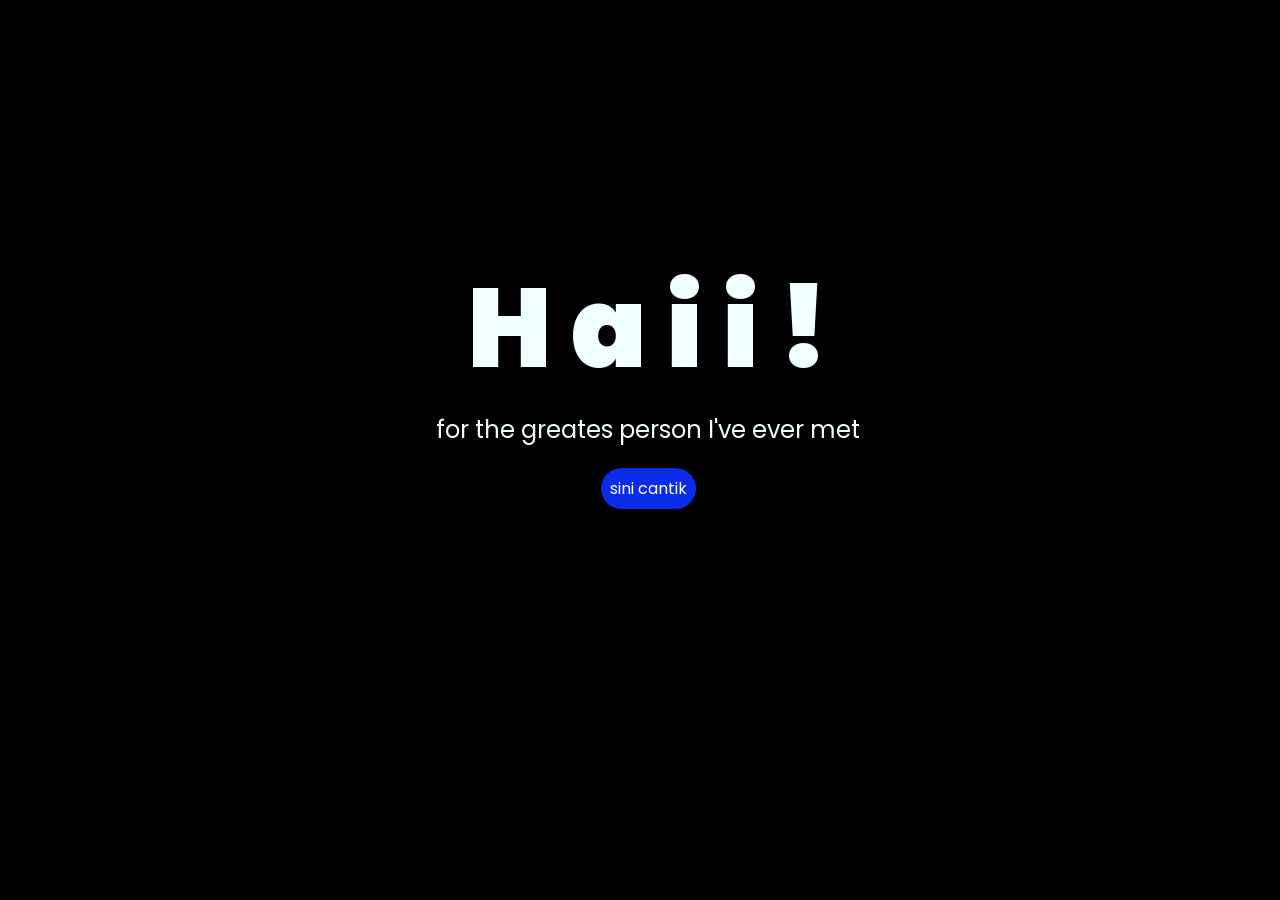
<file: index.html>
<!DOCTYPE html>
<html lang="es">

<head>
    <meta charset="UTF-8">
    <meta http-equiv="X-UA-Compatible" content="IE=edge">
    <meta name="viewport" content="width=device-width, initial-scale=1.0">
    <link rel="stylesheet" href="style.css">
    <link rel="icon" href="flowers.png" type="image/x-icon">
    <title>Flowers</title>
</head>

<body>
    <div class="greetings">
        <span>H</span>
        <span>a</span>
        <span>i</span>
        <span>i</span>
        <span>!</span>
    </div>
    <div class="description">
        <span>for the greates person I've ever met</span>
    </div>
    <div class="button">
        <button class="botones">
            <a href="flower.html" style="color: #fff;">sini cantik</a>
        </button>
    </div>

</body>

</html>
</file>
<file: style.css>
@import url('https://fonts.googleapis.com/css2?family=Poppins:ital,wght@0,500;1,900&display=swap');
*{
    font-family: 'Poppins',cursive;
}
body{
    color: azure;
    width: 100%;
    height: 82vh;
    display: flex;
    flex-direction: column;
    align-items: center;
    justify-content: center;
    background-color: black;
    /* padding-top: -30; */
}

.botones{
    padding: 9px;
    border-radius: 80px;
    background-color: transparent;
    border: none;
}

.botones a{
    background-color: #0a2be9;
    padding: 9px;
    border-radius: 80px;
    -webkit-border-radius: 80px;
    -moz-border-radius: 80px;
    -ms-border-radius: 80px;
    -o-border-radius: 80px;

}

.botones a:focus{
    background-color: rgb(50, 194, 194);
}

.greetings{
    font-size: 7rem;
    font-weight: 900;
}
.greetings > span{
    animation: glow 2.5s ease-in-out infinite;
}
@keyframes glow{
    0%, 100%{
        color: #fff;
        text-shadow: 0 0 12px #39c6d6, 0 0 50px #39c6d6, 0 0 100px #39c6d6;
    }
    10%, 90%{
        color: #111;
        text-shadow: none;
    }
}
.greetings > span:nth-child(2){
    animation-delay: .2s ;
}
.greetings > span:nth-child(3){
    animation-delay: .4s ;
}
.greetings > span:nth-child(4){
    animation-delay: .6s;
}
.greetings > span:nth-child(5){
    animation-delay: .8s;
}
.greetings > span:nth-child(6){
    animation-delay: 1s;
}

.description{
    font-size: 1.5rem;
    margin-bottom: 20px;
}

.button a{
    text-decoration: none;
    font-size: 1rem;
    color: #111;
}

@media screen and (max-width:574px){
    .greetings{
        display: block;
        font-size: 4rem;
        font-weight: 800;
        text-align: center;
    }
    .description{
        font-size: 2rem;
    }
    
    .button a{
        font-size: 1rem;
    }
}
</file>
